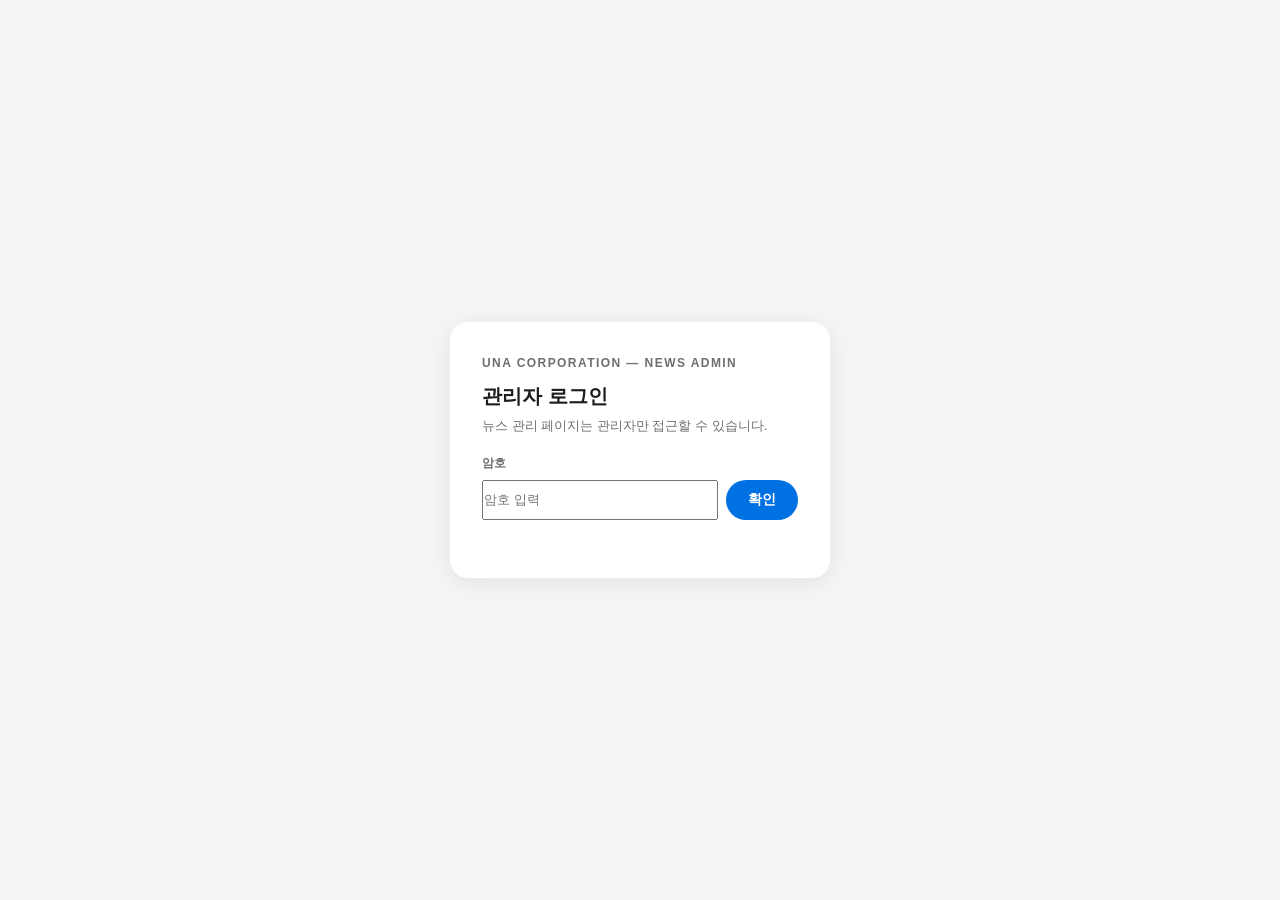
<file: public/news-admin.html>
<!doctype html>
<html lang="ko">
<head>
  <meta charset="UTF-8" />
  <meta name="viewport" content="width=device-width, initial-scale=1.0" />
  <title>뉴스 관리자 — (주)유나코아퍼레이션</title>
  <style>
    * { margin: 0; padding: 0; box-sizing: border-box; }
    body {
      font-family: -apple-system, BlinkMacSystemFont, 'SF Pro Display', 'Apple SD Gothic Neo',
        'Noto Sans KR', 'Malgun Gothic', sans-serif;
      background: #f5f5f7; color: #1d1d1f; -webkit-font-smoothing: antialiased;
      line-height: 1.6;
    }
    .wrap { max-width: 860px; margin: 0 auto; padding: 40px 20px 80px; }
    header { margin-bottom: 28px; }
    header .brand { font-size: 13px; font-weight: 700; letter-spacing: 0.12em; color: #6e6e73; text-transform: uppercase; }
    header h1 { font-size: 28px; font-weight: 700; letter-spacing: -0.02em; margin-top: 6px; }
    header a { color: #0066cc; text-decoration: none; font-size: 13px; }
    .card { background: #fff; border-radius: 18px; padding: 24px; margin-bottom: 16px; box-shadow: 0 1px 2px rgba(0,0,0,0.04); }
    .card h2 { font-size: 17px; font-weight: 700; margin-bottom: 16px; }
    label { display: block; font-size: 12px; font-weight: 600; color: #6e6e73; margin: 14px 0 6px; }
    input[type="text"], input[type="date"], textarea, select {
      width: 100%; padding: 11px 14px; border: 1px solid #d2d2d7; border-radius: 10px;
      font-size: 14px; font-family: inherit; background: #fff; color: #1d1d1f;
    }
    input:focus, textarea:focus { outline: 2px solid #0071e3; outline-offset: -1px; border-color: transparent; }
    textarea { resize: vertical; min-height: 90px; }
    .row { display: grid; grid-template-columns: 1fr 1fr; gap: 14px; }
    @media (max-width: 600px) { .row { grid-template-columns: 1fr; } }
    .btn {
      display: inline-flex; align-items: center; gap: 6px; border: none; cursor: pointer;
      border-radius: 980px; padding: 11px 22px; font-size: 14px; font-weight: 600; font-family: inherit;
      background: #0071e3; color: #fff; transition: opacity .2s;
    }
    .btn:hover { opacity: .85; }
    .btn.gray { background: #e8e8ed; color: #1d1d1f; }
    .btn.red { background: #ff3b30; }
    .btn.sm { padding: 7px 14px; font-size: 12px; }
    .actions { display: flex; flex-wrap: wrap; gap: 10px; margin-top: 20px; }
    .guide { background: #fffbe8; border: 1px solid #f0e3b0; border-radius: 18px; padding: 20px 24px; margin-bottom: 16px; font-size: 13px; color: #6b5d1f; }
    .guide b { color: #55490f; }
    .guide ol { margin: 8px 0 0 18px; }
    .news-item { border: 1px solid #e8e8ed; border-radius: 14px; padding: 16px; margin-bottom: 12px; }
    .news-item .meta { font-size: 12px; color: #86868b; display: flex; gap: 10px; flex-wrap: wrap; }
    .news-item .cat { color: #0066cc; font-weight: 600; }
    .news-item h3 { font-size: 15px; font-weight: 700; margin: 6px 0 4px; }
    .news-item p { font-size: 13px; color: #6e6e73; }
    .news-item .btns { margin-top: 10px; display: flex; gap: 8px; }
    .msg { font-size: 13px; color: #1d7a3d; margin-top: 10px; min-height: 18px; }
    .danger { font-size: 12px; color: #86868b; }
    .login-overlay {
      position: fixed; inset: 0; background: #f5f5f7; z-index: 100;
      display: flex; align-items: center; justify-content: center; padding: 20px;
    }
    .login-box { background: #fff; border-radius: 18px; padding: 32px; max-width: 380px; width: 100%; box-shadow: 0 4px 24px rgba(0,0,0,0.08); }
    .login-box h1 { font-size: 20px; font-weight: 700; margin-bottom: 4px; }
    .login-box .sub { font-size: 13px; color: #6e6e73; margin-bottom: 18px; }
    .login-err { color: #ff3b30; font-size: 12px; min-height: 18px; margin-top: 8px; }
    .pw-row { display: flex; gap: 8px; }
    .pw-row input { flex: 1; }
  </style>
</head>
<body>
  <!-- 관리자 암호 보호 -->
  <div class="login-overlay" id="login-overlay">
    <div class="login-box">
      <div class="brand" style="font-size:12px;font-weight:700;letter-spacing:.12em;color:#6e6e73;text-transform:uppercase;margin-bottom:6px">UNA Corporation — News Admin</div>
      <h1>관리자 로그인</h1>
      <p class="sub">뉴스 관리 페이지는 관리자만 접근할 수 있습니다.</p>
      <form id="login-form">
        <label for="login-pw">암호</label>
        <div class="pw-row">
          <input type="password" id="login-pw" placeholder="암호 입력" autocomplete="current-password" />
          <button type="submit" class="btn">확인</button>
        </div>
        <div class="login-err" id="login-err"></div>
      </form>
    </div>
  </div>

  <div class="wrap" id="admin-app" style="display:none">
    <header>
      <div class="brand">UNA Corporation — News Admin</div>
      <h1>뉴스 관리자 페이지</h1>
      <a href="index.html">← 홈페이지로 돌아가기</a>
      <span style="color:#d2d2d7;margin:0 6px">|</span>
      <a href="#" id="logout-link">로그아웃</a>
      <div style="margin-top:10px;font-size:13px;color:#6e6e73">
        온라인 CMS 사용: 배포 후 <a href="/admin/" style="font-size:13px">unacorporation.com/admin</a>에서 뉴스를 작성하면 방문자에게 바로 반영됩니다.
      </div>
    </header>

    <div class="guide">
      <b>사용 방법</b>
      <ol>
        <li>아래 양식으로 뉴스를 등록·수정·삭제하면 <b>이 브라우저에는 즉시 반영</b>되어 미리보기할 수 있습니다.</li>
        <li>등록 후 <b>[JSON 낯볻기]</b> 버튼으로 파일을 저장하고, 홈페이지 담당자에게 전달하면 전 세계 방문자에게 공개됩니다. (Netlify 사용 시: 담당자가 파일을 반영해 다시 배포하면 됩니다.)</li>
        <li>기존 파일을 받은 경우 <b>[JSON 불러오기]</b>로 목록을 그대로 복원할 수 있습니다.</li>
      </ol>
    </div>

    <div class="card">
      <h2 id="form-title">뉴스 등록</h2>
      <form id="news-form">
        <input type="hidden" id="f-id" />
        <div class="row">
          <div>
            <label for="f-date">날짜</label>
            <input type="date" id="f-date" required />
          </div>
          <div>
            <label for="f-category">분류</label>
            <input type="text" id="f-category" placeholder="예: 회사 소식, 사업, 채용" value="회사 소식" />
          </div>
        </div>
        <label for="f-title">제목</label>
        <input type="text" id="f-title" placeholder="뉴스 제목" required />
        <label for="f-summary">요약 (목록에 표시, 1~2문장)</label>
        <textarea id="f-summary" placeholder="뉴스 요약"></textarea>
        <label for="f-content">본문 (클릭 시 펼쳐지는 내용)</label>
        <textarea id="f-content" style="min-height: 140px" placeholder="뉴스 본문"></textarea>
        <label for="f-image">사진 URL (선택, 최대 3장)</label>
        <input type="text" id="f-image" placeholder="1번 사진 — 예: /uploads/photo.jpg 또는 https://..." />
        <input type="text" id="f-image2" placeholder="2번 사진 (선택)" style="margin-top:6px" />
        <input type="text" id="f-image3" placeholder="3번 사진 (선택)" style="margin-top:6px" />
        <label for="f-video">동영상 URL (선택 — 유튜브 링크 또는 mp4)</label>
        <input type="text" id="f-video" placeholder="예: https://www.youtube.com/watch?v=... 또는 .mp4 링크" />
        <div class="actions">
          <button type="submit" class="btn" id="submit-btn">등록하기</button>
          <button type="button" class="btn gray" id="reset-btn">양식 비우기</button>
        </div>
        <div class="msg" id="form-msg"></div>
      </form>
    </div>

    <div class="card">
      <h2>등록된 뉴스 목록 (<span id="count">0</span>건)</h2>
      <div id="news-list"></div>
      <div class="actions">
        <button type="button" class="btn" id="export-btn">JSON 낯볻기 (파일 저장)</button>
        <label class="btn gray" style="margin: 0">JSON 불러오기
          <input type="file" id="import-file" accept=".json,application/json" hidden />
        </label>
        <button type="button" class="btn red" id="clear-btn">전체 삭제</button>
      </div>
      <p class="danger" style="margin-top: 12px">“전체 삭제”는 이 브라우저의 저장 데이터를 지웁니다. 삭제 후 홈페이지에는 내장된 기본 뉴스가 표시됩니다.</p>
      <div class="msg" id="list-msg"></div>
    </div>

    <div class="card">
      <h2>관리자 암호 변경</h2>
      <form id="pw-form">
        <label for="pw-current">현재 암호</label>
        <input type="password" id="pw-current" autocomplete="current-password" />
        <label for="pw-new">새 암호 (6자 이상)</label>
        <input type="password" id="pw-new" autocomplete="new-password" />
        <label for="pw-confirm">새 암호 확인</label>
        <input type="password" id="pw-confirm" autocomplete="new-password" />
        <div class="actions">
          <button type="submit" class="btn gray">암호 변경</button>
        </div>
        <div class="msg" id="pw-msg"></div>
      </form>
    </div>
  </div>

  <script>
    var STORAGE_KEY = 'una_news_v1';
    var PW_KEY = 'una_admin_pw_hash';
    var SESSION_KEY = 'una_admin_ok';
    var DEFAULT_PW_HASH = '56368c83c3463feb4420e9377b7426a57f7ba374091a0b6f05138dc70afa1ed0';

    // SHA-256 (WebCrypto 사용, 불가 시 간이 해시 폴드백)
    function sha256(text) {
      if (window.crypto && crypto.subtle && window.isSecureContext !== false) {
        return crypto.subtle.digest('SHA-256', new TextEncoder().encode(text)).then(function (buf) {
          return Array.prototype.map.call(new Uint8Array(buf), function (b) {
            return ('0' + b.toString(16)).slice(-2);
          }).join('');
        });
      }
      var h = 0x811c9dc5;
      for (var i = 0; i < text.length; i++) { h ^= text.charCodeAt(i); h = (h * 0x01000193) >>> 0; }
      return Promise.resolve('fnv1a-' + h.toString(16));
    }

    function getPwHash() {
      return localStorage.getItem(PW_KEY) || DEFAULT_PW_HASH;
    }

    function unlock() {
      document.getElementById('login-overlay').style.display = 'none';
      document.getElementById('admin-app').style.display = 'block';
    }

    // 로그인 상태 복원 (같은 탭 세션)
    if (sessionStorage.getItem(SESSION_KEY) === '1') { unlock(); }

    document.getElementById('login-form').addEventListener('submit', function (e) {
      e.preventDefault();
      var pw = document.getElementById('login-pw').value;
      sha256(pw).then(function (hash) {
        if (hash === getPwHash()) {
          sessionStorage.setItem(SESSION_KEY, '1');
          unlock();
        } else {
          document.getElementById('login-err').textContent = '암호가 올바르지 않습니다.';
          document.getElementById('login-pw').value = '';
        }
      });
    });

    document.getElementById('logout-link').addEventListener('click', function (e) {
      e.preventDefault();
      sessionStorage.removeItem(SESSION_KEY);
      location.reload();
    });

    document.getElementById('pw-form').addEventListener('submit', function (e) {
      e.preventDefault();
      var cur = document.getElementById('pw-current').value;
      var nw = document.getElementById('pw-new').value;
      var cf = document.getElementById('pw-confirm').value;
      var msg = document.getElementById('pw-msg');
      if (nw.length < 6) { msg.style.color = '#ff3b30'; msg.textContent = '새 암호는 6자 이상이어야 합니다.'; return; }
      if (nw !== cf) { msg.style.color = '#ff3b30'; msg.textContent = '새 암호가 서로 다릅니다.'; return; }
      sha256(cur).then(function (hash) {
        if (hash !== getPwHash()) { msg.style.color = '#ff3b30'; msg.textContent = '현재 암호가 올바르지 않습니다.'; return; }
        sha256(nw).then(function (newHash) {
          localStorage.setItem(PW_KEY, newHash);
          document.getElementById('pw-current').value = '';
          document.getElementById('pw-new').value = '';
          document.getElementById('pw-confirm').value = '';
          msg.style.color = '#1d7a3d';
          msg.textContent = '암호가 변경되었습니다. 다음 로그인부터 새 암호를 사용하세요.';
        });
      });
    });

    var DEFAULT_NEWS = [
      {
        id: 'una-20261012-1',
        date: '2026-10-12',
        category: '회사 소식',
        title: '유나코아퍼레이션 공식 홈페이지 오픈',
        summary: '4개 사업 영역과 회사 소개를 담은 공식 홈페이지를 오픈했습니다.',
        content: '유나코아퍼레이션의 공식 홈페이지가 오픈했습니다. 홈페이지에서는 패션·텍스타일, 바이오·클린에너지, 저탄소 소재, 에너지 개발·트레이딩 4개 사업 영역을 소개하며, 회사 비전과 조직도, BioLNG 사업의 상세 정보를 확인하실 수 있습니다. 사업 관련 문의는 contact@unacorporation.com으로 연락 주시기 바랍니다.'
      },
      {
        id: 'una-20261009-1',
        date: '2026-10-09',
        category: '조직',
        title: '에너지사업본부 신설 및 김기동 부사장 영입',
        summary: 'BioLNG·E-LNG, 청정수소, 청정메탄올, 청정암모니아 사업을 담당할 에너지사업본부를 신설했습니다.',
        content: '유나코아퍼레이션이 에너지사업본부를 신설하고, 가스·에너지 분야 30년 경력의 김기동 부사장을 에너지사업본부장으로 영입했습니다. 에너지사업본부는 BioLNG·E-LNG, 청정수소, 청정메탄올, 청정암모니아 사업을 총괄하며, 탄소중립 에너지 생태계 구축을 본격적으로 추진합니다.'
      }
    ];

    function load() {
      try {
        var raw = localStorage.getItem(STORAGE_KEY);
        if (raw) {
          var parsed = JSON.parse(raw);
          if (Array.isArray(parsed)) return parsed;
        }
      } catch (e) {}
      return JSON.parse(JSON.stringify(DEFAULT_NEWS));
    }

    function save(items) {
      localStorage.setItem(STORAGE_KEY, JSON.stringify(items));
    }

    function esc(s) {
      return String(s == null ? '' : s)
        .replace(/&/g, '&amp;').replace(/</g, '&lt;').replace(/>/g, '&gt;')
        .replace(/"/g, '&quot;').replace(/'/g, '&#39;');
    }

    function fmt(date) { return (date || '').replace(/-/g, '.'); }

    var items = load();

    function render() {
      var el = document.getElementById('news-list');
      var sorted = items.slice().sort(function (a, b) { return a.date < b.date ? 1 : -1; });
      document.getElementById('count').textContent = sorted.length;
      if (!sorted.length) {
        el.innerHTML = '<p style="color:#86868b;font-size:13px">등록된 뉴스가 없습니다.</p>';
        return;
      }
      el.innerHTML = sorted.map(function (n) {
        return '<div class="news-item">' +
          '<div class="meta"><span>' + esc(fmt(n.date)) + '</span><span class="cat">' + esc(n.category || '소식') + '</span></div>' +
          '<h3>' + esc(n.title) + '</h3>' +
          '<p>' + esc(n.summary) + '</p>' +
          '<div class="btns">' +
          '<button class="btn gray sm" onclick="editItem(\'' + n.id + '\')">수정</button>' +
          '<button class="btn red sm" onclick="deleteItem(\'' + n.id + '\')">삭제</button>' +
          '</div></div>';
      }).join('');
    }

    function newId() {
      return 'una-' + Date.now() + '-' + Math.floor(Math.random() * 1000);
    }

    document.getElementById('news-form').addEventListener('submit', function (e) {
      e.preventDefault();
      var id = document.getElementById('f-id').value;
      var data = {
        id: id || newId(),
        date: document.getElementById('f-date').value,
        category: document.getElementById('f-category').value.trim(),
        title: document.getElementById('f-title').value.trim(),
        summary: document.getElementById('f-summary').value.trim(),
        content: document.getElementById('f-content').value.trim(),
        images: [
          document.getElementById('f-image').value.trim(),
          document.getElementById('f-image2').value.trim(),
          document.getElementById('f-image3').value.trim()
        ].filter(function (u) { return u; }).slice(0, 3),
        video: document.getElementById('f-video').value.trim()
      };
      if (!data.date || !data.title) { return; }
      if (id) {
        items = items.map(function (n) { return n.id === id ? data : n; });
        showMsg('form-msg', '수정되었습니다.');
      } else {
        items.push(data);
        showMsg('form-msg', '등록되었습니다.');
      }
      save(items);
      clearForm();
      render();
    });

    function editItem(id) {
      var n = items.filter(function (x) { return x.id === id; })[0];
      if (!n) return;
      document.getElementById('f-id').value = n.id;
      document.getElementById('f-date').value = n.date;
      document.getElementById('f-category').value = n.category || '';
      document.getElementById('f-title').value = n.title || '';
      document.getElementById('f-summary').value = n.summary || '';
      document.getElementById('f-content').value = n.content || '';
      var imgs = [];
      if (Array.isArray(n.images)) imgs = n.images.slice(0, 3);
      else if (n.image) imgs = [n.image];
      document.getElementById('f-image').value = imgs[0] || '';
      document.getElementById('f-image2').value = imgs[1] || '';
      document.getElementById('f-image3').value = imgs[2] || '';
      document.getElementById('f-video').value = n.video || '';
      document.getElementById('form-title').textContent = '뉴스 수정';
      document.getElementById('submit-btn').textContent = '수정하기';
      window.scrollTo({ top: 0, behavior: 'smooth' });
    }

    function deleteItem(id) {
      if (!confirm('이 뉴스를 삭제할까요?')) return;
      items = items.filter(function (n) { return n.id !== id; });
      save(items);
      render();
      showMsg('list-msg', '삭제되었습니다.');
    }

    function clearForm() {
      document.getElementById('f-id').value = '';
      document.getElementById('f-date').value = today();
      document.getElementById('f-category').value = '회사 소식';
      document.getElementById('f-title').value = '';
      document.getElementById('f-summary').value = '';
      document.getElementById('f-content').value = '';
      document.getElementById('f-image').value = '';
      document.getElementById('f-image2').value = '';
      document.getElementById('f-image3').value = '';
      document.getElementById('f-video').value = '';
      document.getElementById('form-title').textContent = '뉴스 등록';
      document.getElementById('submit-btn').textContent = '등록하기';
    }

    function today() {
      var d = new Date();
      return d.getFullYear() + '-' + String(d.getMonth() + 1).padStart(2, '0') + '-' + String(d.getDate()).padStart(2, '0');
    }

    function showMsg(id, text) {
      var el = document.getElementById(id);
      el.textContent = text;
      setTimeout(function () { el.textContent = ''; }, 3000);
    }

    document.getElementById('reset-btn').addEventListener('click', clearForm);

    document.getElementById('export-btn').addEventListener('click', function () {
      var blob = new Blob([JSON.stringify(items, null, 2)], { type: 'application/json' });
      var a = document.createElement('a');
      a.href = URL.createObjectURL(blob);
      a.download = 'una-news.json';
      a.click();
      URL.revokeObjectURL(a.href);
      showMsg('list-msg', 'JSON 파일이 저장되었습니다. 담당자에게 전달해 주세요.');
    });

    document.getElementById('import-file').addEventListener('change', function (e) {
      var file = e.target.files[0];
      if (!file) return;
      var reader = new FileReader();
      reader.onload = function () {
        try {
          var parsed = JSON.parse(reader.result);
          if (!Array.isArray(parsed)) throw new Error('invalid');
          items = parsed;
          save(items);
          render();
          showMsg('list-msg', '불러오기 완료 (' + items.length + '건)');
        } catch (err) {
          alert('올바른 JSON 파일이 아닙니다.');
        }
      };
      reader.readAsText(file);
      e.target.value = '';
    });

    document.getElementById('clear-btn').addEventListener('click', function () {
      if (!confirm('저장된 뉴스를 모두 삭제할까요?')) return;
      items = [];
      save(items);
      render();
      showMsg('list-msg', '모두 삭제되었습니다. 홈페이지에는 기본 뉴스가 표시됩니다.');
    });

    document.getElementById('f-date').value = today();
    render();
  </script>
</body>
</html>
</file>
